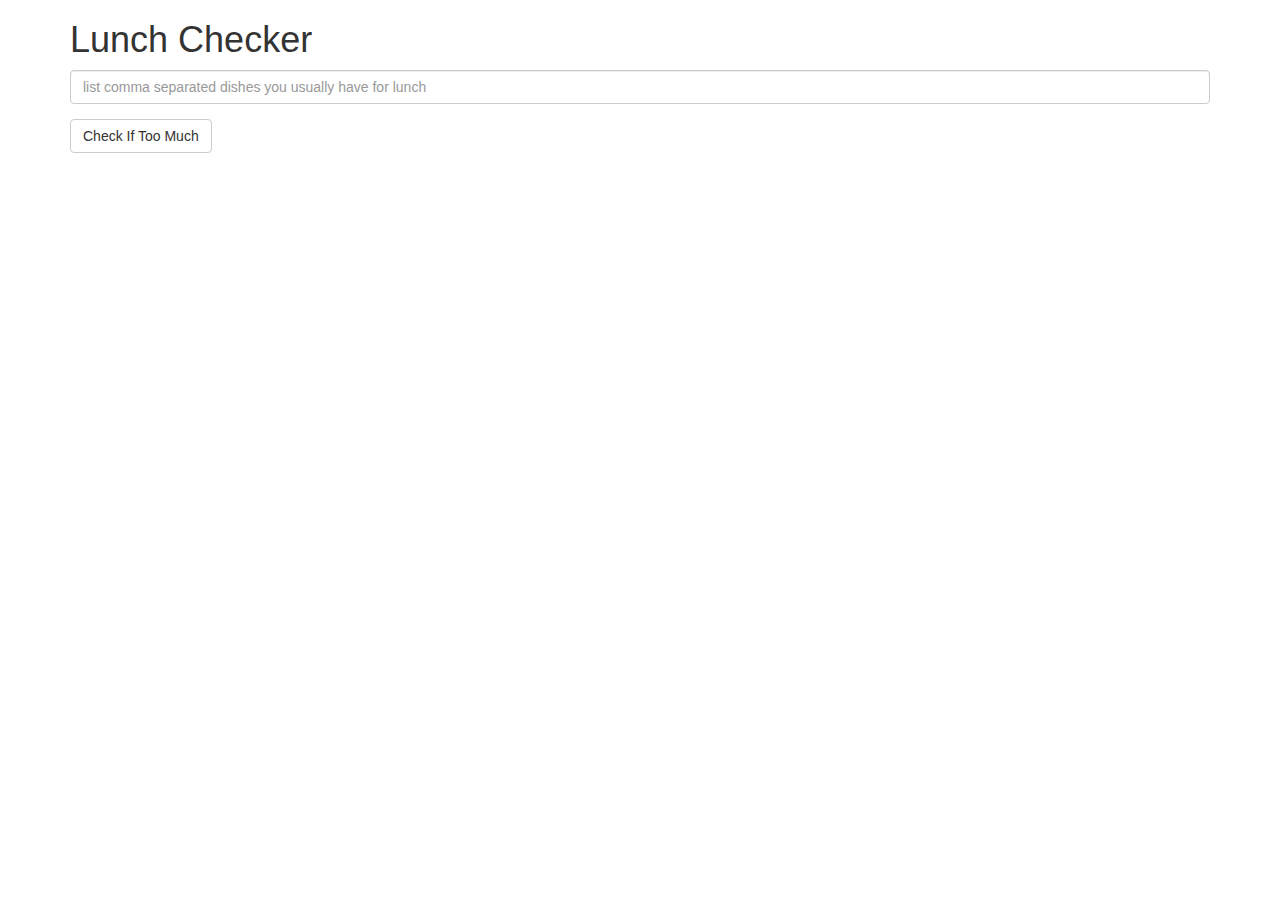
<file: solutions/module1-solution/index.html>
<!doctype html>
<html lang="en" ng-app="LunchCheck">
  <head>
    <title>Lunch Checker</title>
    <meta name="viewport" content="width=device-width, initial-scale=1">
    <link rel="stylesheet" href="styles/bootstrap.min.css">
    <style>
      .message { font-size: 1.3em; font-weight: bold; }
    </style>
    <script src="js/angular.min.js"></script>
    <script src="js/app.js"></script>
  </head>
<body>
   <div class="container" ng-controller="LunchCheckController">
     <h1>Lunch Checker</h1>

         <div class="form-group">
             <input id="lunch-menu" type="text"
             placeholder="list comma separated dishes you usually have for lunch"
             class="form-control"
             ng-model="lunchstr">
         </div>
         <div class="form-group">
             <button class="btn btn-default" ng-click="showMessage()">Check If Too Much</button>
         </div>
         <div class="form-group message">
            {{message}}
           <!-- Your message can go here. -->
         </div>
   </div>

</body>
</html>
</file>
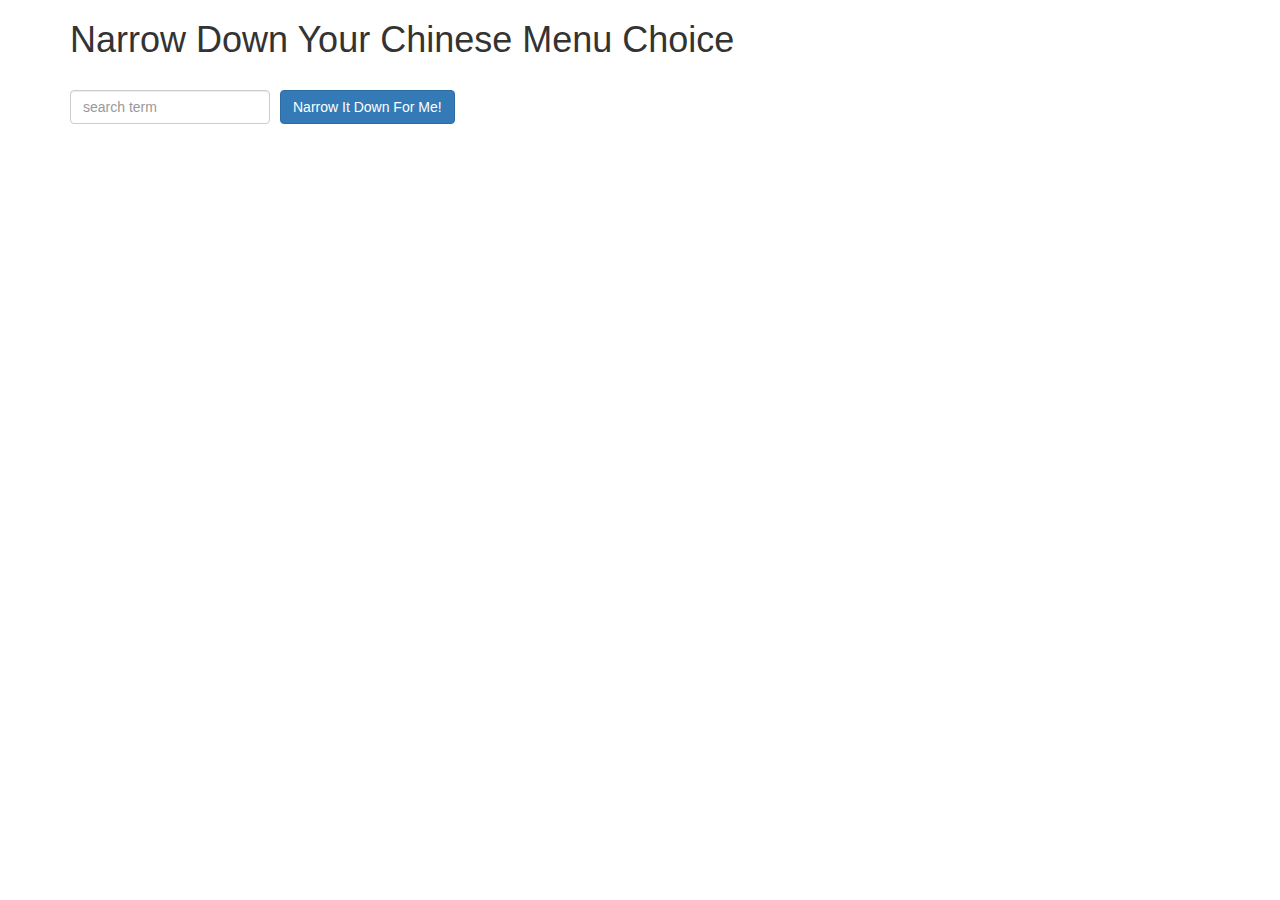
<file: solutions/module3-solution/index.html>
<!doctype html>
<html lang="en" ng-app="NarrowItDownApp">
  <head>
    <title>Narrow Down Your Menu Choice</title>
    <script src="jquery-3.1.0.min.js"></script>
    <script src="angular.min.js"></script>
    <script src="app.js"></script>
    <meta name="viewport" content="width=device-width, initial-scale=1">
    <link rel="stylesheet" href="styles/bootstrap.min.css">
    <link rel="stylesheet" href="styles/styles.css">
  </head>
<body>
   <div class="container" ng-controller="NarrowItDownController as ndc">
      <h1>Narrow Down Your Chinese Menu Choice</h1>

      <div class="form-group">
        <input type="text" placeholder="search term" class="form-control" ng-model="ndc.searchTerm">
      </div>
      <div class="form-group narrow-button">
        <button class="btn btn-primary" ng-click="ndc.getItems()">Narrow It Down For Me!</button>
    </div>
    <!-- found-items should be implemented as a component -->
    <found-items ilist="ndc.found" on-remove="ndc.removeItem(index)">
      <span class="error" ng-if="ndc.errorFlag">Nothing found</span>
    </found-items>
  </div>

</body>
</html>
</file>
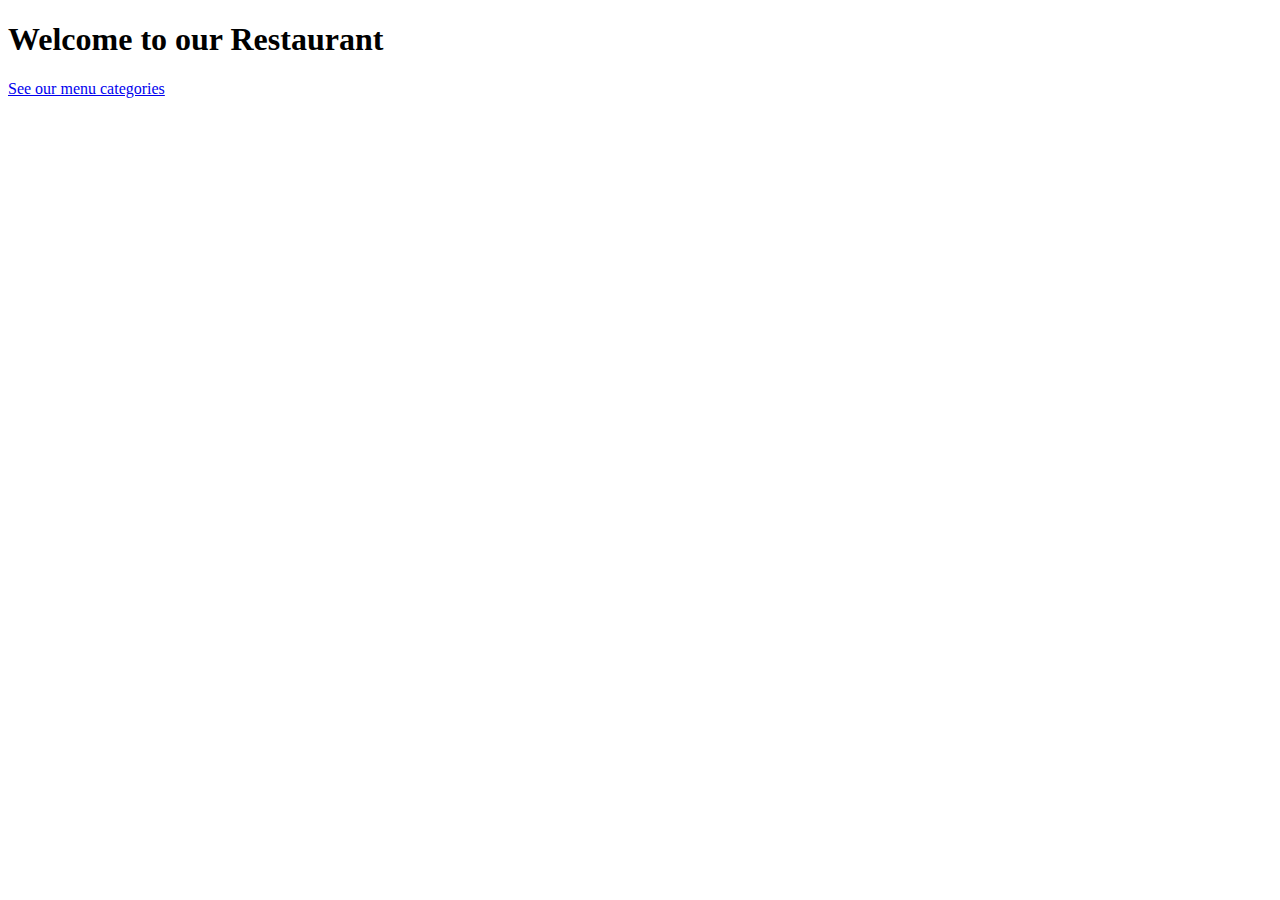
<file: solutions/module4-solution/index.html>
<!DOCTYPE html>
<html lang="en" ng-app="MenuApp">
<head>
	<meta charset="UTF-8">
	<title>Document</title>
</head>
<body>
	<h1>Welcome to our Restaurant</h1>

	<ui-view></ui-view>


	<script src="lib/angular.min.js"></script>
	<script src="lib/angular-ui-router.min.js"></script>

	<script src="src/menuapp.module.js"></script>
	<script src="src/data.module.js"></script>

	<script src="src/routes.js"></script>
	<script src="src/menudata.service.js"></script>

	<script src="src/category.controller.js"></script>
	<script src="src/category.component.js"></script>

	<script src="src/item.component.js"></script>
	<script src="src/item.controller.js"></script>
</body>
</html>
<tab></tab>
</file>
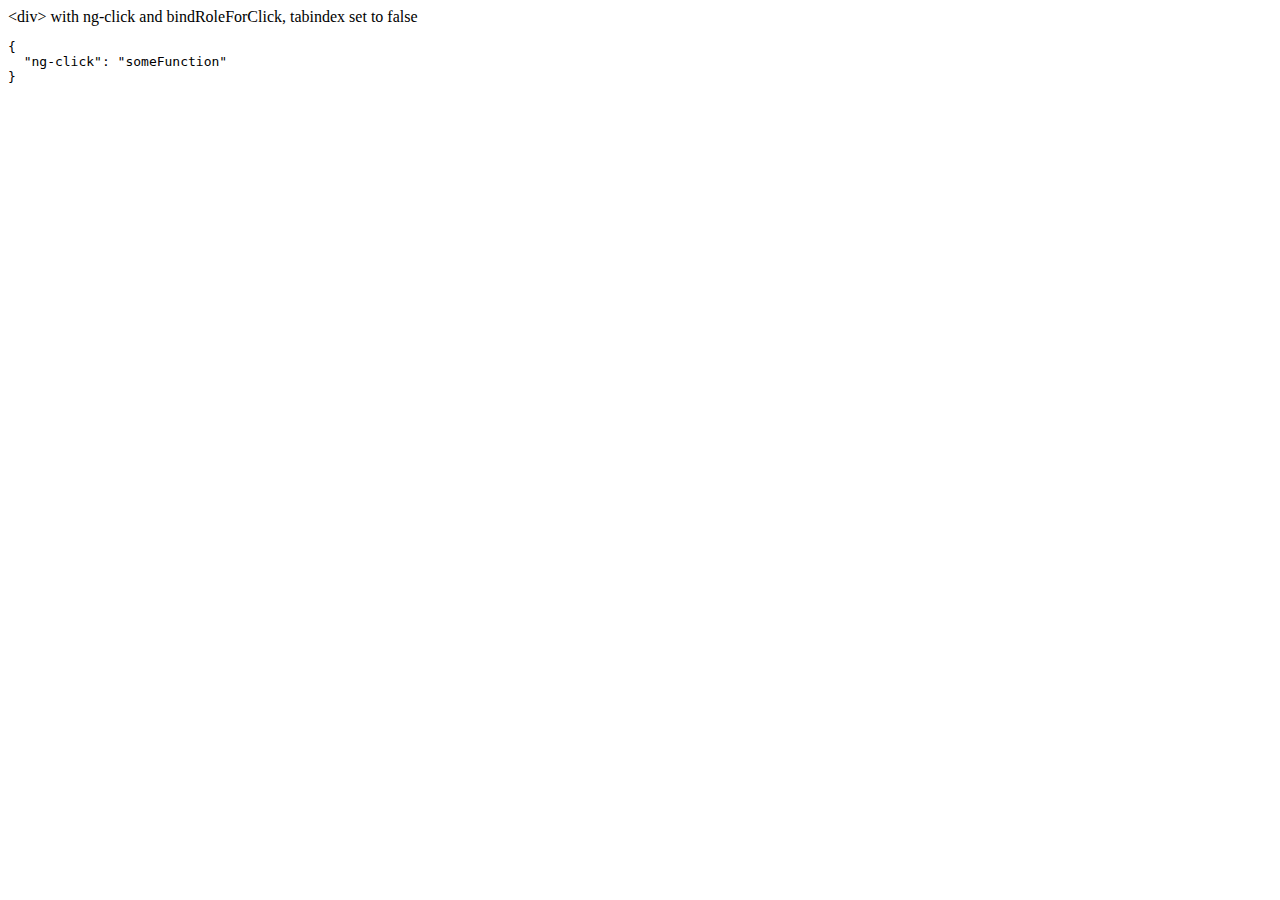
<file: angular-1.7.2/docs/examples/example-accessibility-ng-click/index.html>
<!doctype html>
<html lang="en">
<head>
  <meta charset="UTF-8">
  <title>Example - example-accessibility-ng-click</title>
  

  <script src="../../../angular.min.js"></script>
  <script src="../../../angular-aria.js"></script>
  

  
</head>
<body ng-app="ngAria_ngClickExample">
   <div ng-click="someFunction" show-attrs>
   &lt;div&gt; with ng-click and bindRoleForClick, tabindex set to false
 </div>
<script>
 angular.module('ngAria_ngClickExample', ['ngAria'], function config($ariaProvider) {
   $ariaProvider.config({
     bindRoleForClick: false,
     tabindex: false
   });
 })
 .directive('showAttrs', function() {
   return function(scope, el, attrs) {
     var pre = document.createElement('pre');
     el.after(pre);
     scope.$watch(function() {
       var attrs = {};
       Array.prototype.slice.call(el[0].attributes, 0).forEach(function(item) {
         if (item.name !== 'show-attrs') {
           attrs[item.name] = item.value;
         }
       });
       return attrs;
     }, function(newAttrs, oldAttrs) {
       pre.textContent = JSON.stringify(newAttrs, null, 2);
     }, true);
   }
 });
</script>
</body>
</html>
</file>
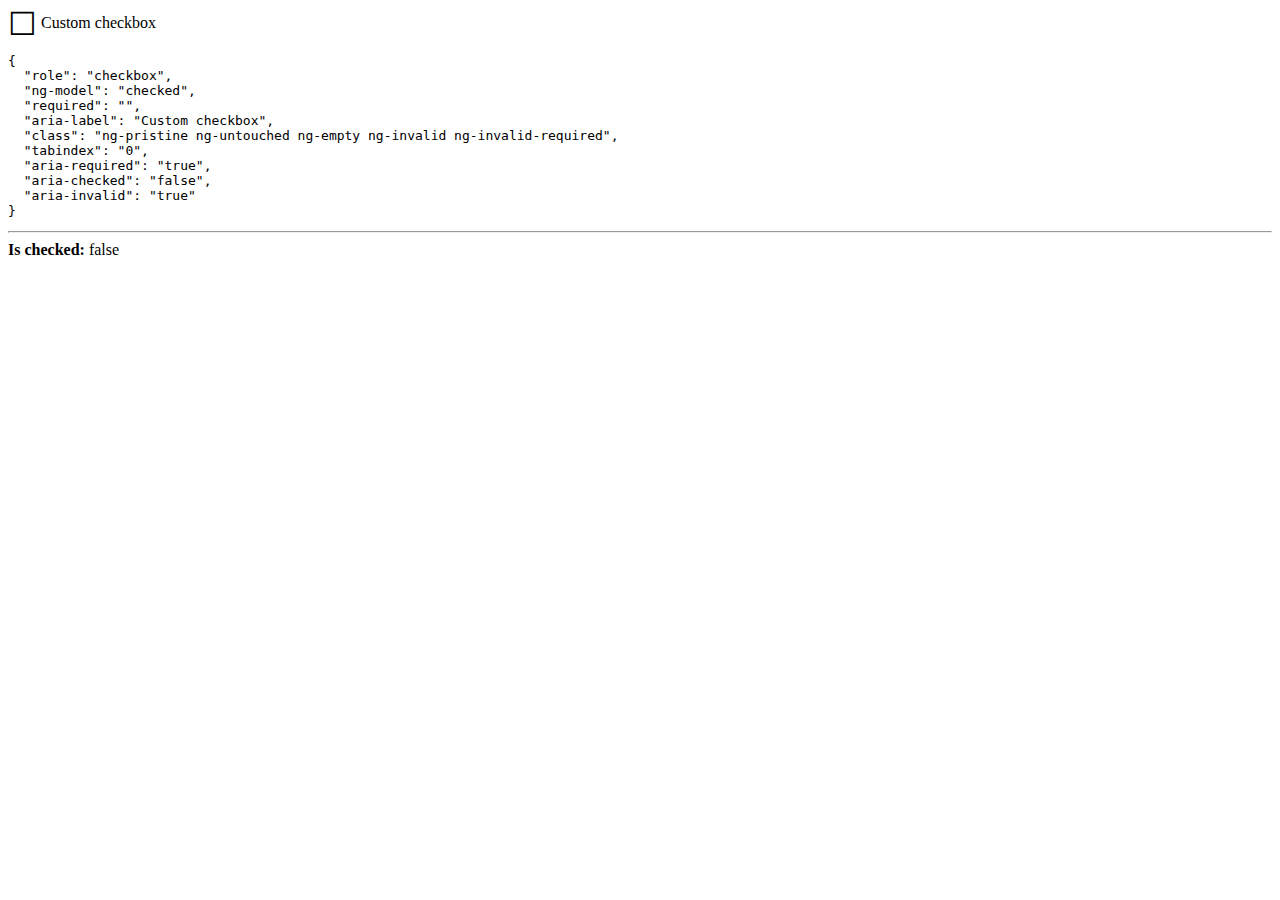
<file: angular-1.7.2/docs/examples/example-accessibility-ng-model/index.html>
<!doctype html>
<html lang="en">
<head>
  <meta charset="UTF-8">
  <title>Example - example-accessibility-ng-model</title>
  <link href="style.css" rel="stylesheet" type="text/css">
  

  <script src="../../../angular.min.js"></script>
  <script src="../../../angular-aria.js"></script>
  <script src="script.js"></script>
  

  
</head>
<body ng-app="ngAria_ngModelExample">
  <form>
  <custom-checkbox role="checkbox" ng-model="checked" required
      aria-label="Custom checkbox" show-attrs>
    Custom checkbox
  </custom-checkbox>
</form>
<hr />
<b>Is checked:</b> {{ !!checked }}
</body>
</html>
</file>
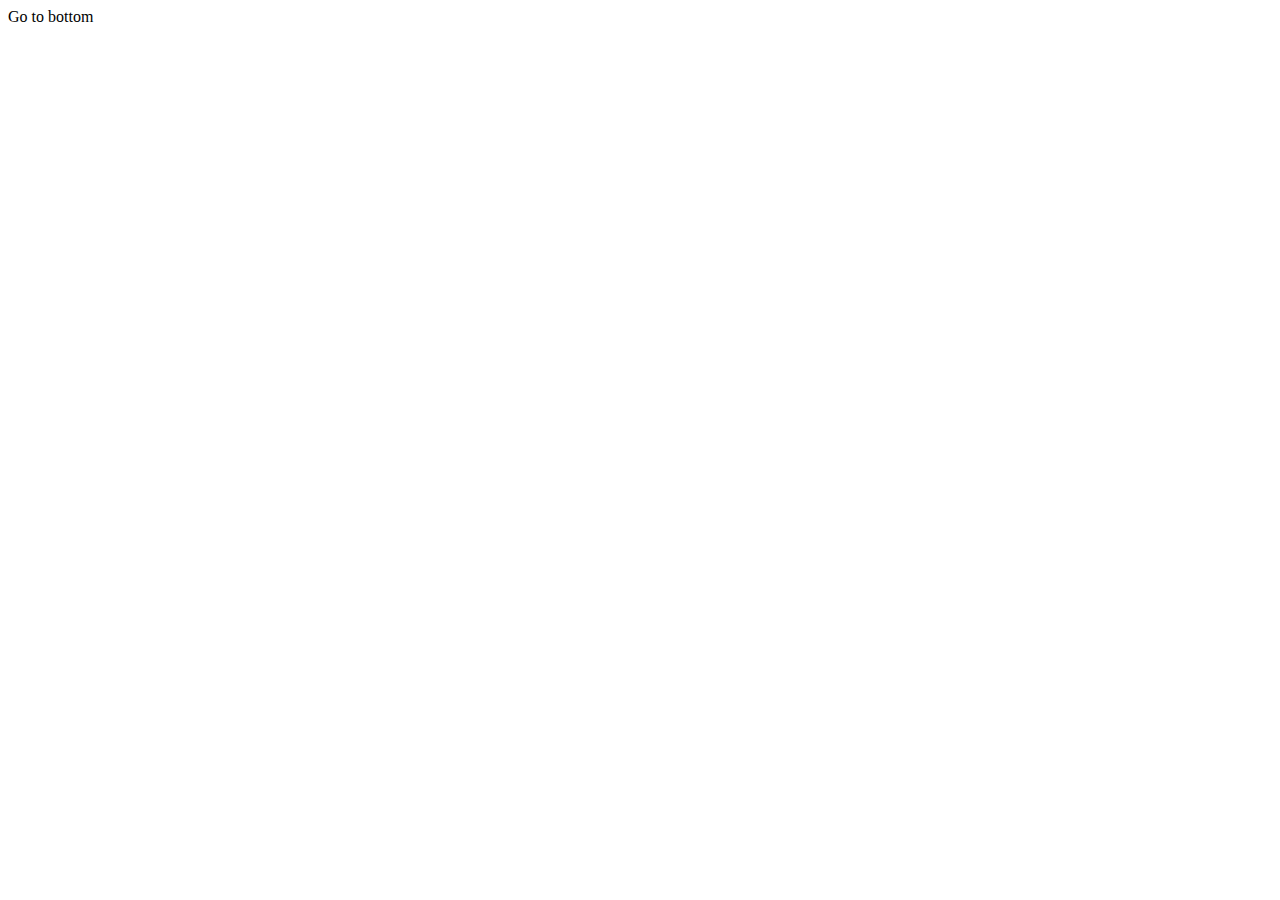
<file: angular-1.7.2/docs/examples/example-anchor-scroll/index.html>
<!doctype html>
<html lang="en">
<head>
  <meta charset="UTF-8">
  <title>Example - example-anchor-scroll</title>
  <link href="style.css" rel="stylesheet" type="text/css">
  

  <script src="../../../angular.min.js"></script>
  <script src="script.js"></script>
  

  
</head>
<body ng-app="anchorScrollExample">
  <div id="scrollArea" ng-controller="ScrollController">
  <a ng-click="gotoBottom()">Go to bottom</a>
  <a id="bottom"></a> You're at the bottom!
</div>
</body>
</html>
</file>
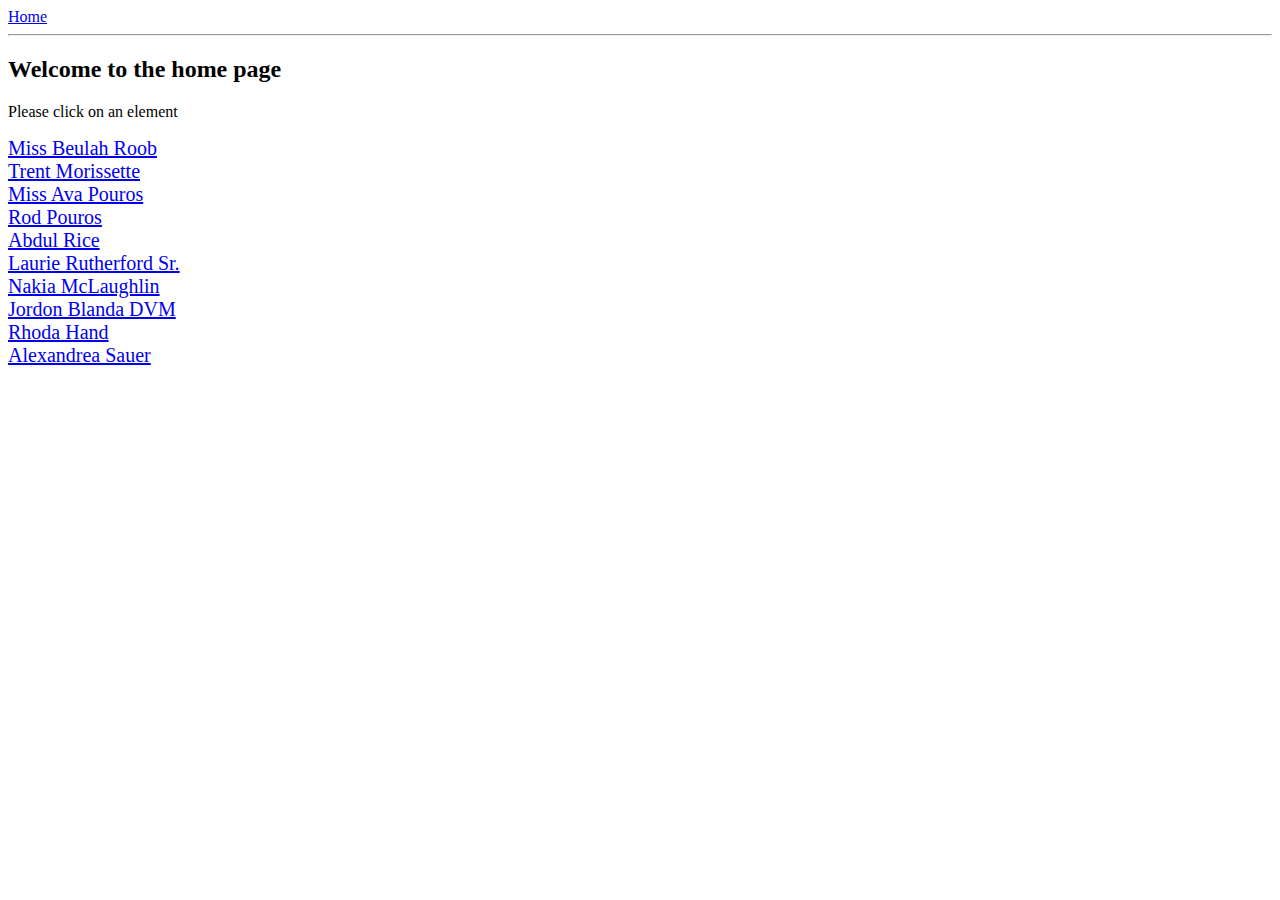
<file: angular-1.7.2/docs/examples/example-anchoringExample/index.html>
<!doctype html>
<html lang="en">
<head>
  <meta charset="UTF-8">
  <title>Example - example-anchoringExample</title>
  <link href="animations.css" rel="stylesheet" type="text/css">
  

  <script src="../../../angular.min.js"></script>
  <script src="../../../angular-animate.js"></script>
  <script src="../../../angular-route.js"></script>
  <script src="script.js"></script>
  

  
</head>
<body ng-app="anchoringExample">
  <a href="#!/">Home</a>
<hr />
<div class="view-container">
  <div ng-view class="view"></div>
</div>
</body>
</html>
</file>
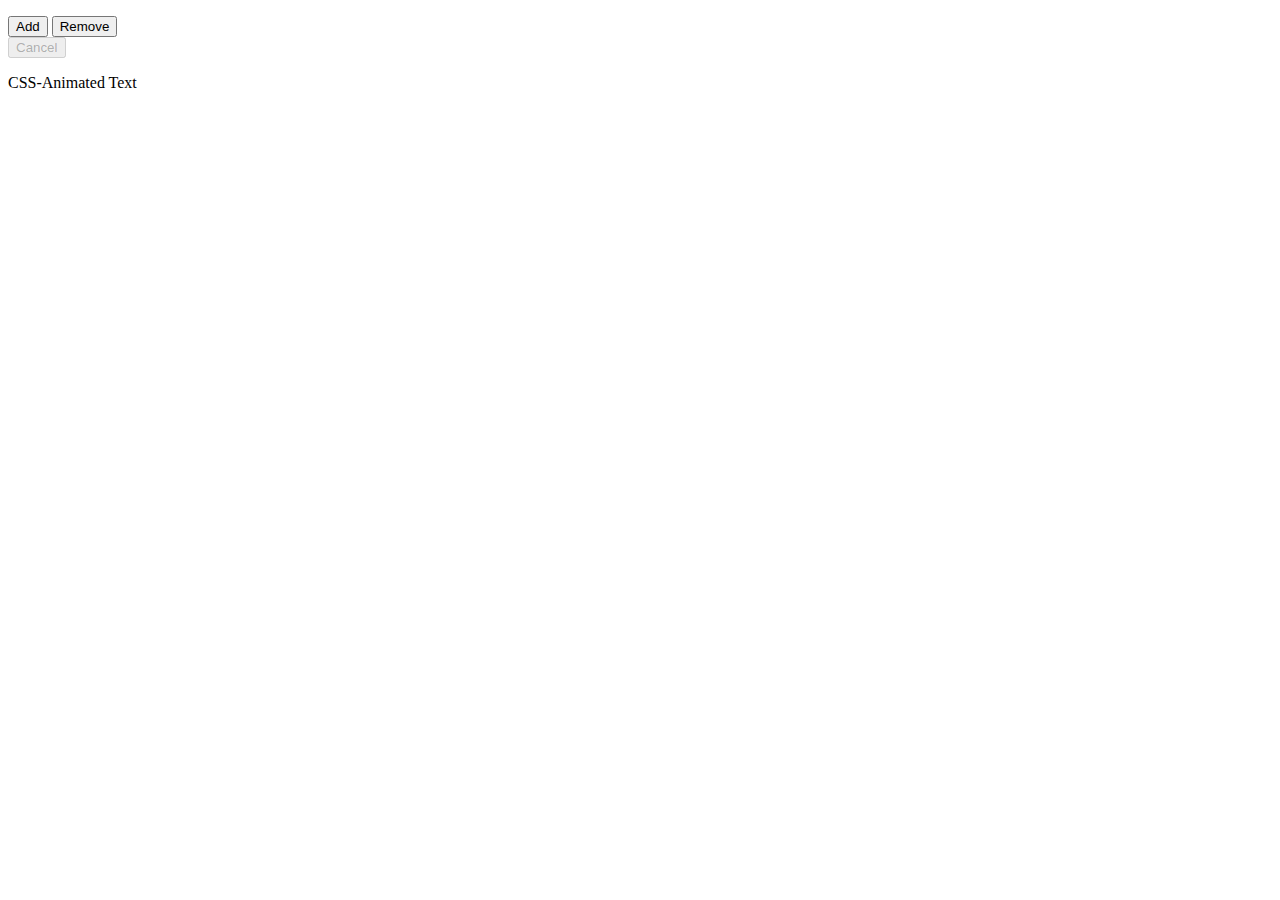
<file: angular-1.7.2/docs/examples/example-animate-cancel/index.html>
<!doctype html>
<html lang="en">
<head>
  <meta charset="UTF-8">
  <title>Example - example-animate-cancel</title>
  <link href="style.css" rel="stylesheet" type="text/css">
  

  <script src="../../../angular.min.js"></script>
  <script src="../../../angular-animate.js"></script>
  <script src="app.js"></script>
  

  
</head>
<body ng-app="animationExample">
  <cancel-example></cancel-example>
</body>
</html>
</file>
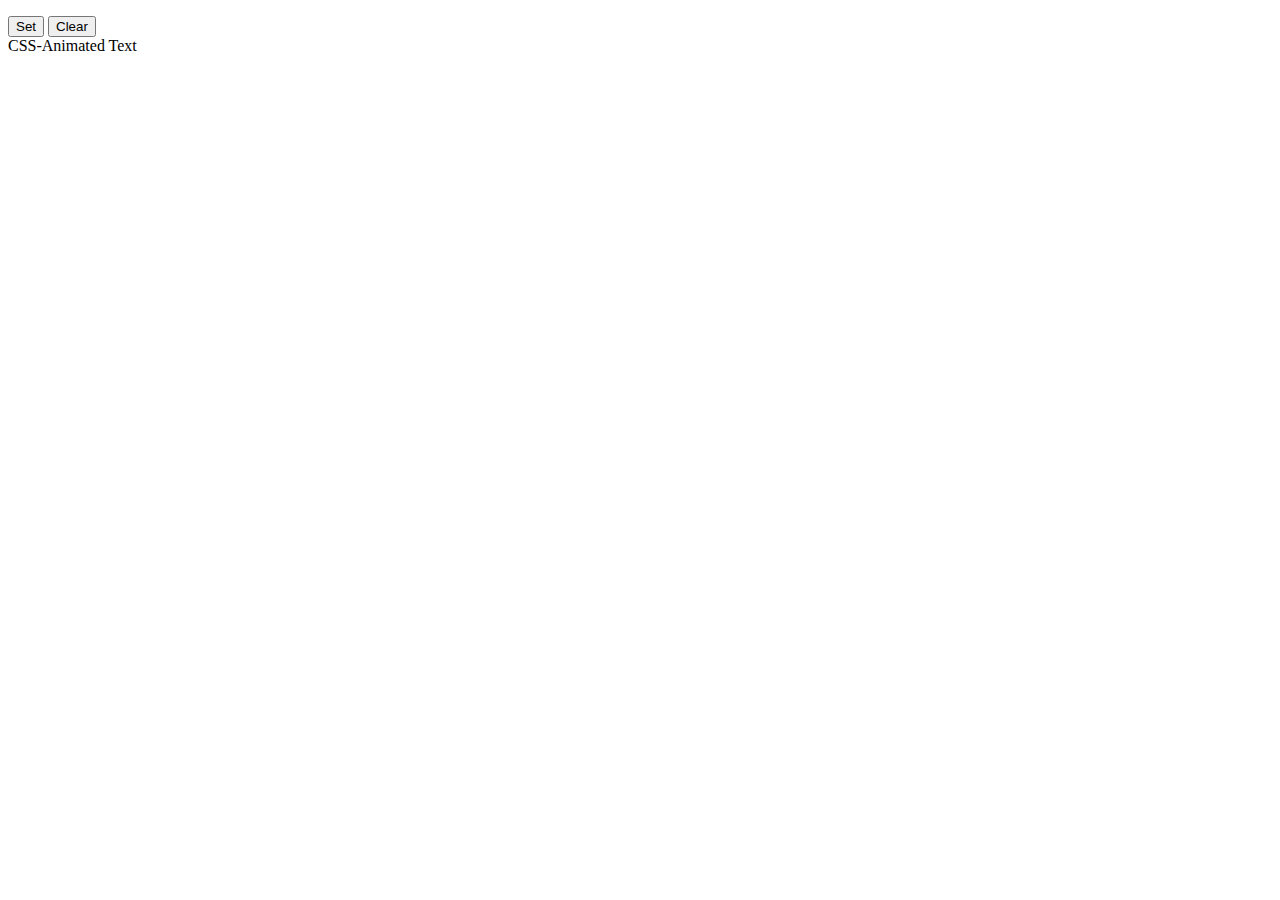
<file: angular-1.7.2/docs/examples/example-animate-css-class/index.html>
<!doctype html>
<html lang="en">
<head>
  <meta charset="UTF-8">
  <title>Example - example-animate-css-class</title>
  <link href="style.css" rel="stylesheet" type="text/css">
  

  <script src="../../../angular.min.js"></script>
  <script src="../../../angular-animate.js"></script>
  

  
</head>
<body ng-app="ngAnimate">
  <p>
  <button ng-click="myCssVar='css-class'">Set</button>
  <button ng-click="myCssVar=''">Clear</button>
  <br>
  <span ng-class="myCssVar">CSS-Animated Text</span>
</p>
</body>
</html>
</file>
<file: solutions/module3-solution/styles/styles.css>
h1 {
  margin-bottom: 30px;
}
input[type="text"] {
  width: 200px;
  float: left;
}
.narrow-button {
  float: left;
  margin-left: 10px;
}
.loader {
  display: none;
  margin-left: 5px;
  font-size: 10px;
  float: left;
  border-top: 1.1em solid rgba(147, 147, 147, 0.2);
  border-right: 1.1em solid rgba(147, 147, 147, 0.2);
  border-bottom: 1.1em solid rgba(147, 147, 147, 0.2);
  border-left: 1.1em solid #676767;
  -webkit-transform: translateZ(0);
  -ms-transform: translateZ(0);
  transform: translateZ(0);
  -webkit-animation: load8 1.1s infinite linear;
  animation: load8 1.1s infinite linear;
}
.loader,
.loader:after {
  border-radius: 50%;
  width: 3em;
  height: 3em;
}
@-webkit-keyframes load8 {
  0% {
    -webkit-transform: rotate(0deg);
    transform: rotate(0deg);
  }
  100% {
    -webkit-transform: rotate(360deg);
    transform: rotate(360deg);
  }
}
@keyframes load8 {
  0% {
    -webkit-transform: rotate(0deg);
    transform: rotate(0deg);
  }
  100% {
    -webkit-transform: rotate(360deg);
    transform: rotate(360deg);
  }
}
.row {
  clear: left;
}
.error {
  color: red;
  font-size: 2em;
}
</file>
<file: angular-1.7.2/docs/examples/example-accessibility-ng-model/style.css>
custom-checkbox {
  cursor: pointer;
  display: inline-block;
}

custom-checkbox .icon:before {
  content: '\2610';
  display: inline-block;
  font-size: 2em;
  line-height: 1;
  speak: none;
  vertical-align: middle;
}

custom-checkbox.checked .icon:before {
  content: '\2611';
}
</file>
<file: angular-1.7.2/docs/examples/example-anchor-scroll/style.css>
#scrollArea {
  height: 280px;
  overflow: auto;
}

#bottom {
  display: block;
  margin-top: 2000px;
}
</file>
<file: angular-1.7.2/docs/examples/example-animate-cancel/style.css>
.red-add, .red-remove {
  transition: all 4s cubic-bezier(0.250, 0.460, 0.450, 0.940);
}

.red,
.red-add.red-add-active {
  color: #FF0000;
  font-size: 40px;
}

.red-remove.red-remove-active {
  font-size: 10px;
  color: black;
}
</file>
<file: angular-1.7.2/docs/examples/example-animate-css-class/style.css>
.css-class-add, .css-class-remove {
  transition: all 0.5s cubic-bezier(0.250, 0.460, 0.450, 0.940);
}

.css-class,
.css-class-add.css-class-add-active {
  color: red;
  font-size: 3em;
}

.css-class-remove.css-class-remove-active {
  font-size: 1em;
  color: black;
}
</file>
<file: angular-1.7.2/docs/examples/example-anchoringExample/animations.css>
.record {
  display:block;
  font-size:20px;
}
.profile {
  background:black;
  color:white;
  font-size:100px;
}
.view-container {
  position:relative;
}
.view-container > .view.ng-animate {
  position:absolute;
  top:0;
  left:0;
  width:100%;
  min-height:500px;
}
.view.ng-enter, .view.ng-leave,
.record.ng-anchor {
  transition:0.5s linear all;
}
.view.ng-enter {
  transform:translateX(100%);
}
.view.ng-enter.ng-enter-active, .view.ng-leave {
  transform:translateX(0%);
}
.view.ng-leave.ng-leave-active {
  transform:translateX(-100%);
}
.record.ng-anchor-out {
  background:red;
}
</file>
